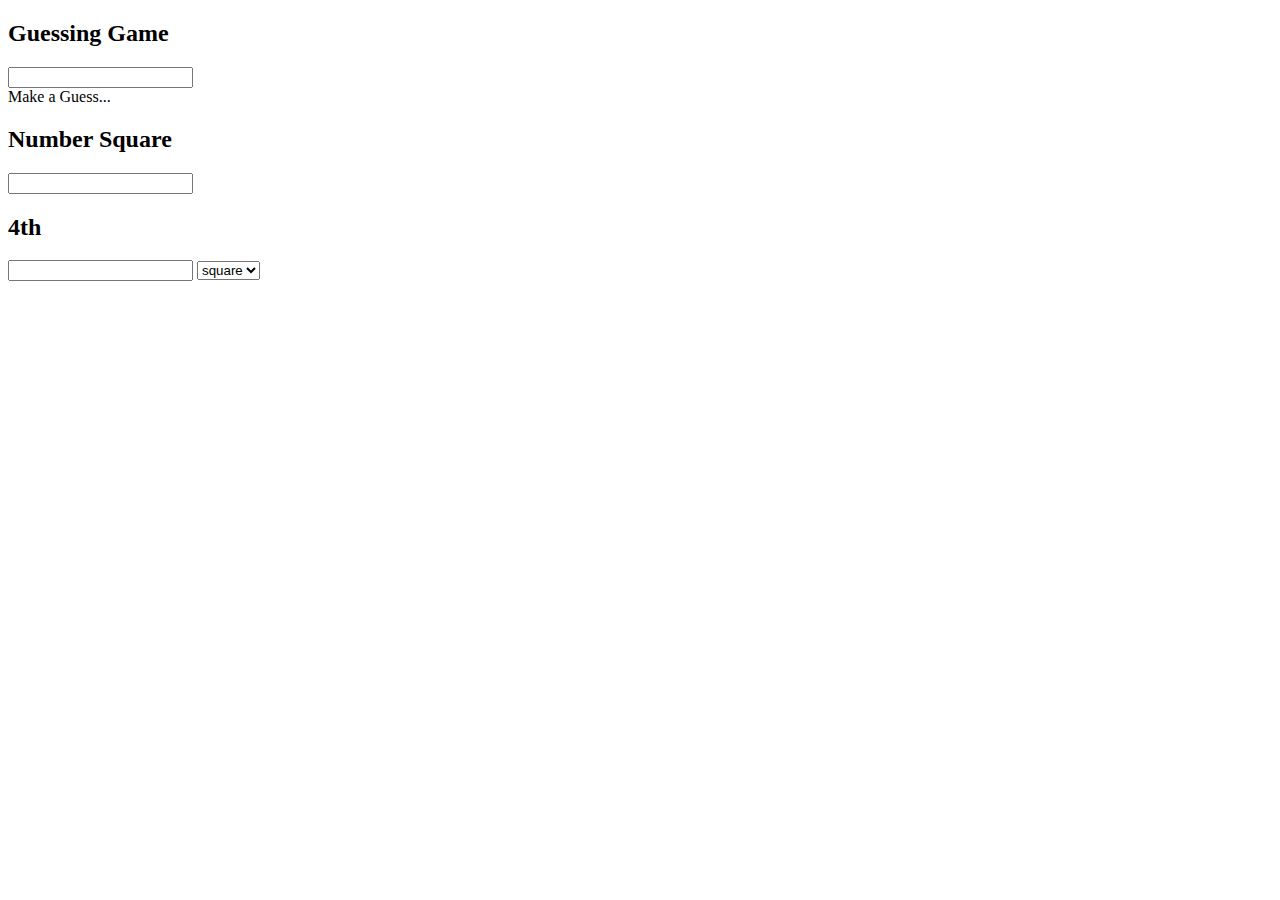
<file: index.html>
<!DOCTYPE html>



<html>
    <head>
    <link rel="stylesheet" href="style.css">
    <title> Guess </title>
    </head>
    <body>
    
        
<h2> Guessing Game </h2>

<input type="number" id="guess">
<div id="feedback">Make a Guess...</div>
    

<h2> Number Square </h2>


<input type="number" id="square">

<div id="output1"> </div>


<h2> 4th </h2>

<input type="number" id="input">

<select id="functionSelector"> <option value="square">square</option> <option value="double">double</option> <option value="2x+7">2x + 7</option> <option value="cube">cube</option> </select>


<div id="output">  </div>











    <script src="script.js"></script>
</body>
</html>
</file>
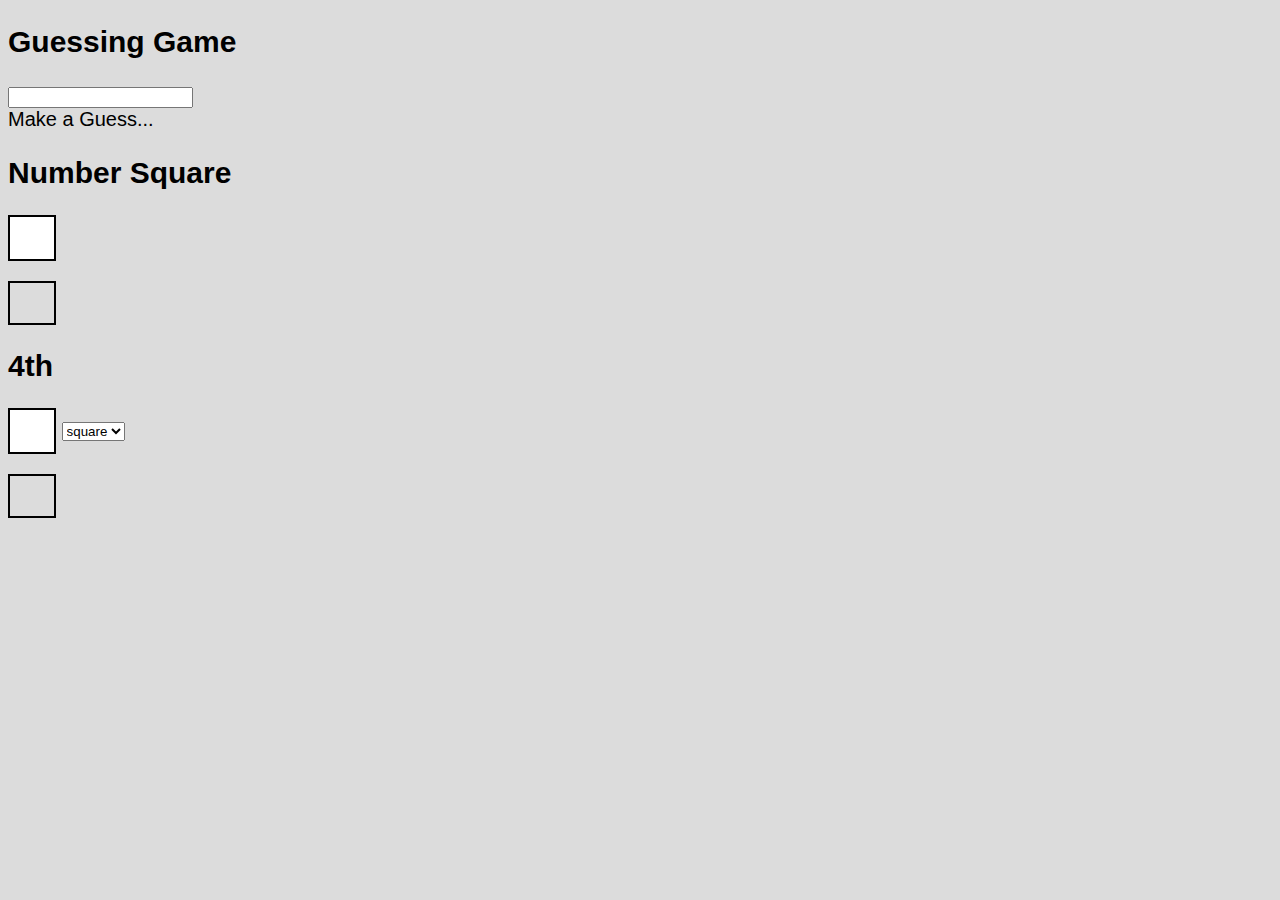
<file: Guessing game/index.html>
<!DOCTYPE html>



<html>
    <head>
    <link rel="stylesheet" href="style.css">
    <title> Guess </title>
    </head>
    <body>
    
        
<h2> Guessing Game </h2>

<input type="number" id="guess">
<div id="feedback">Make a Guess...</div>
    

<h2> Number Square </h2>


<input type="number" id="square">

<div id="output1"> </div>


<h2> 4th </h2>

<input type="number" id="input">

<select id="functionSelector"> <option value="square">square</option> <option value="double">double</option> <option value="2x+7">2x + 7</option> <option value="cube">cube</option> </select>


<div id="output">  </div>











    <script src="script.js"></script>
</body>
</html>
</file>
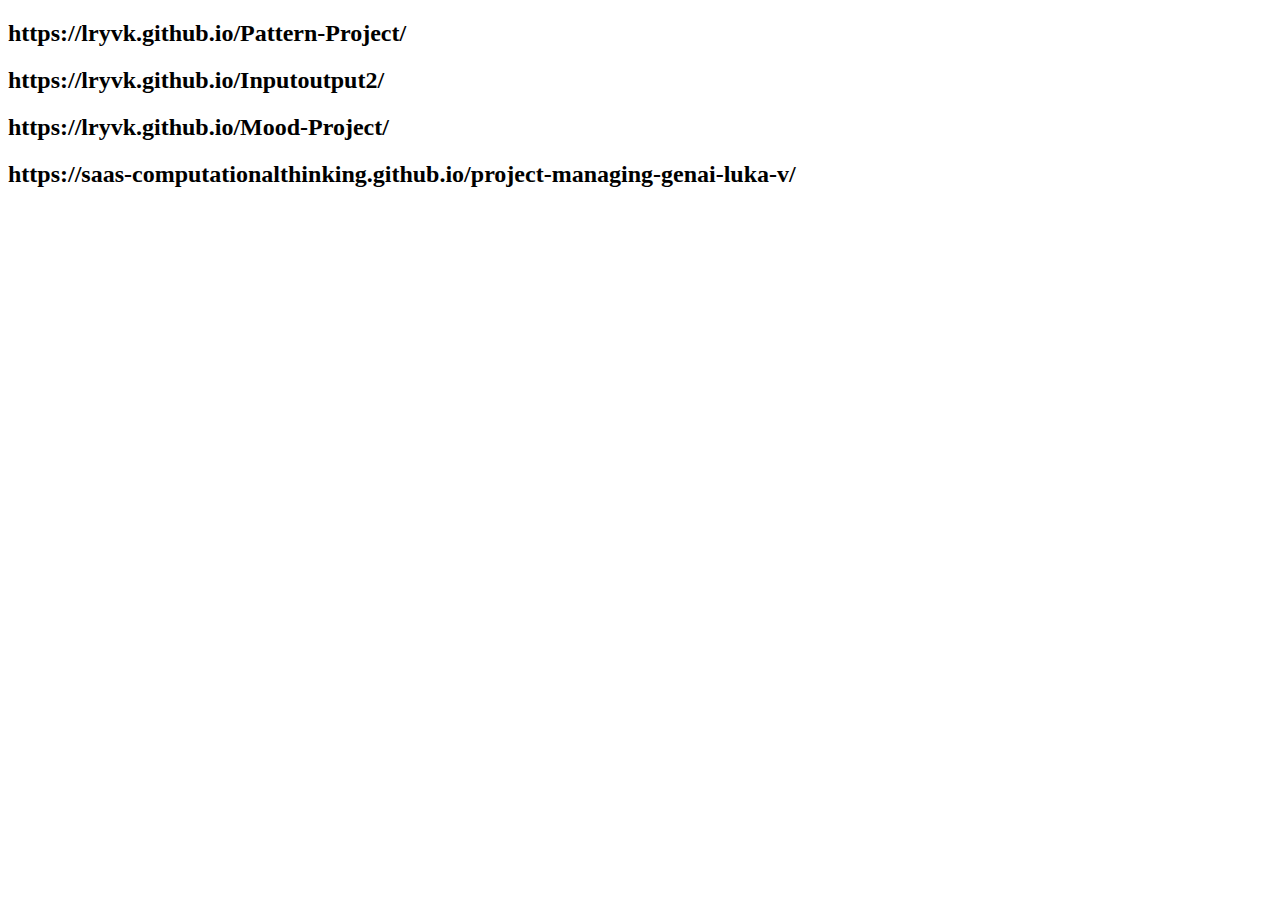
<file: Port/index.html>
<!DOCTYPE html>

<html>

<h2> https://lryvk.github.io/Pattern-Project/ </h2>

<h2> https://lryvk.github.io/Inputoutput2/ </h2>

<h2> https://lryvk.github.io/Mood-Project/ </h2>

<h2> https://saas-computationalthinking.github.io/project-managing-genai-luka-v/ </h2>


</html>
</file>
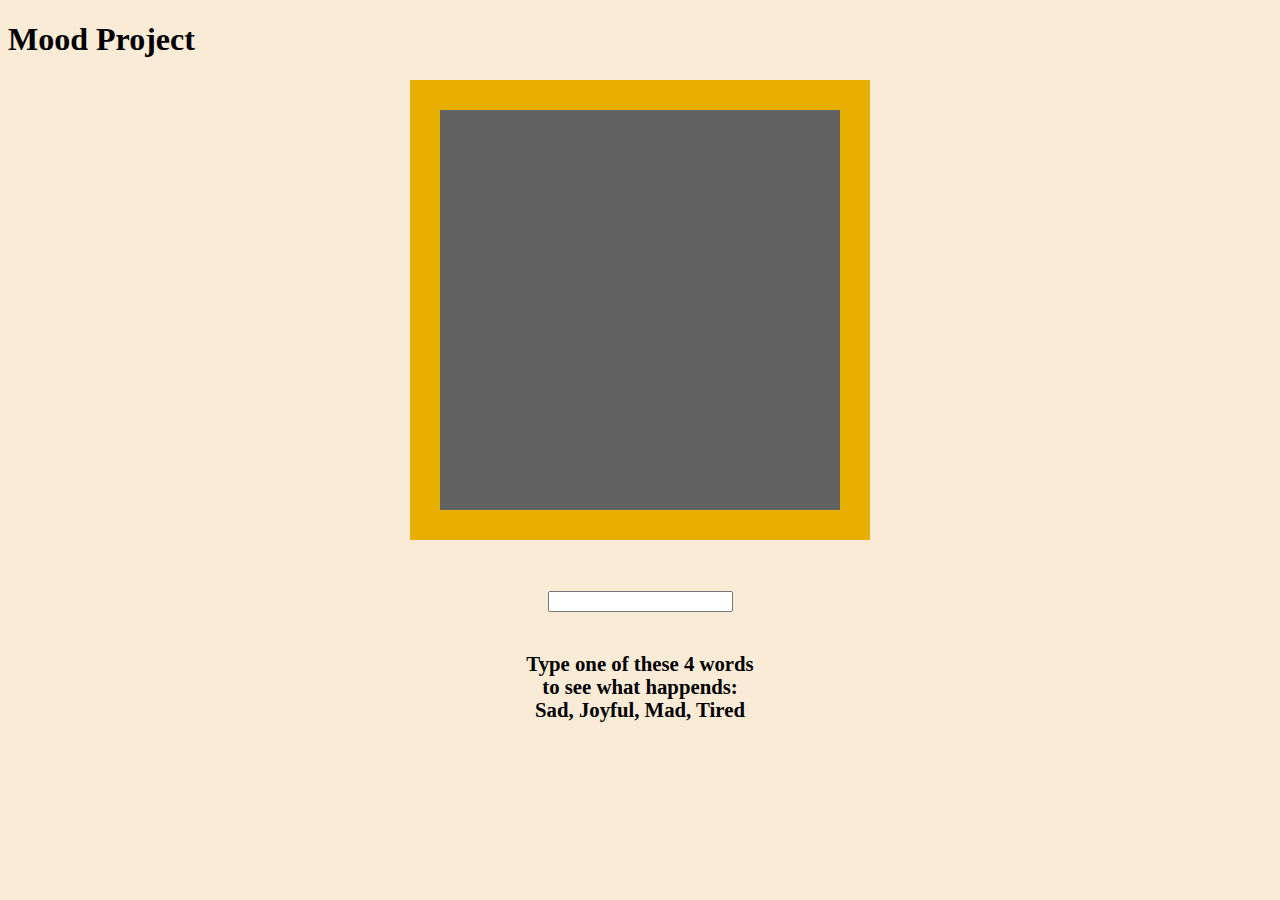
<file: Project Mood/index.html>
<!DOCTYPE html>

<html>

<head>
<h1> Mood Project </h1>
<link rel="stylesheet" href="style.css">
</head>

<body>
<div id="box"></div>
<div id="textbox">
<input type="text" id = "boxtext" value = " "></div>
<div id="answer">
<h5> Type one of these 4 words to see what happends: Sad, Joyful, Mad, Tired </h5>
</div>
<script src="script.js"></script>

</body>

</html>
</file>
<file: style.css>
#box { 
    width:100px;
    height: 44px;
    background-color: tan; 
}
</file>
<file: Guessing game/style.css>
body {
    background-color: gainsboro;
    font-size: 20px;
    color: rgb(0, 0, 0);
    font-family:  'Trebuchet MS', 'Lucida Sans Unicode', 'Lucida Grande', 'Lucida Sans', Arial, sans-serif

    
}
h2{
    

}

#square {

    height: 40px;
    width: 40px;
    border: 2px solid black;
    
    
}

#input {

    height: 40px;
    width: 40px;
    border: 2px solid black;
    
}

#output1 {

    height: 40px;
    width: 44px;
    border: 2px solid black;
    background-color: gainsboro;
    margin-top: 20px;
}

#output { 

    height: 40px;
    width: 44px;
    border: 2px solid black;
    background-color: gainsboro;
    margin-top: 20px;

}
</file>
<file: Project Mood/style.css>
body {

background-color: antiquewhite;

}


#box {
    width: 400px;
    height: 400px;
    background-color: rgb(97, 97, 97);
    border: 30px solid rgb(232, 174, 0);
    margin: auto;
    justify-content: left;
}

#textbox {
    margin: auto;
    margin-top: 20px;
    width: 200px;
    text-align: center;
    font-size: 50px;
}

#answer {
    margin: auto;
    margin-top: 20px;
    width: 230px;
    text-align: center;
    font-size: 25px
}
</file>
